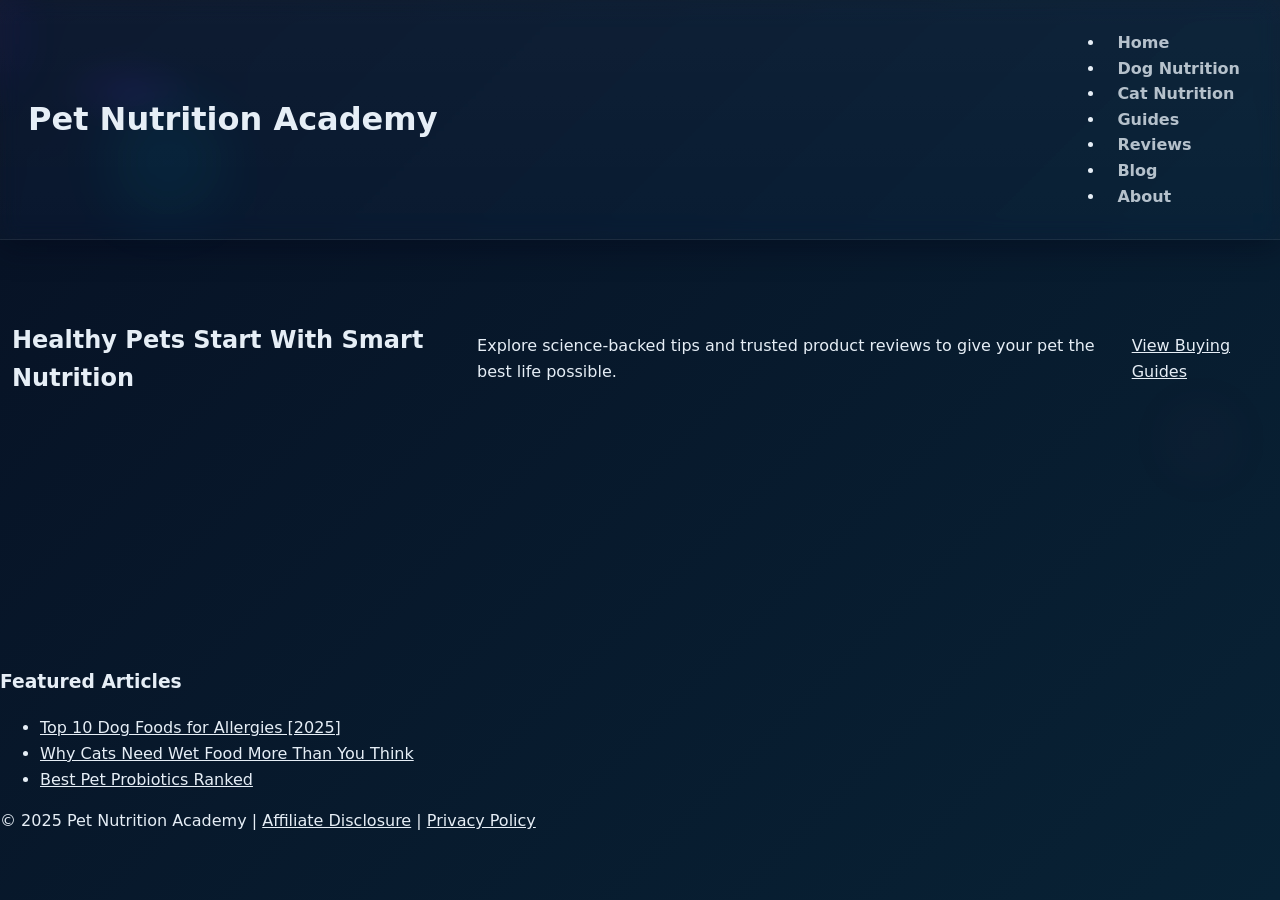
<file: index.html>
<!-- index.html -->
<!DOCTYPE html>
<html lang="en">
<head>
  <meta charset="UTF-8" />
  <meta name="viewport" content="width=device-width, initial-scale=1.0" />
  <title>Pet Nutrition Academy</title>
  <link rel="stylesheet" href="style.css" />
</head>
<body>
  <header>
    <h1>Pet Nutrition Academy</h1>
    <nav>
      <ul>
        <li><a href="index.html">Home</a></li>
        <li><a href="dog-nutrition.html">Dog Nutrition</a></li>
        <li><a href="cat-nutrition.html">Cat Nutrition</a></li>
        <li><a href="guides.html">Guides</a></li>
        <li><a href="reviews.html">Reviews</a></li>
        <li><a href="blog.html">Blog</a></li>
        <li><a href="about.html">About</a></li>
      </ul>
    </nav>
  </header>

  <main>
    <section class="hero">
      <h2>Healthy Pets Start With Smart Nutrition</h2>
      <p>Explore science-backed tips and trusted product reviews to give your pet the best life possible.</p>
      <a class="cta" href="guides.html">View Buying Guides</a>
    </section>

    <section class="featured">
      <h3>Featured Articles</h3>
      <ul>
        <li><a href="blog.html#dog-food-allergies">Top 10 Dog Foods for Allergies [2025]</a></li>
        <li><a href="blog.html#cat-hydration">Why Cats Need Wet Food More Than You Think</a></li>
        <li><a href="guides.html#probiotics">Best Pet Probiotics Ranked</a></li>
      </ul>
    </section>
  </main>

  <footer>
    <p>&copy; 2025 Pet Nutrition Academy | <a href="disclaimer.html">Affiliate Disclosure</a> | <a href="privacy.html">Privacy Policy</a></p>
  </footer>
</body>
</html>
</file>
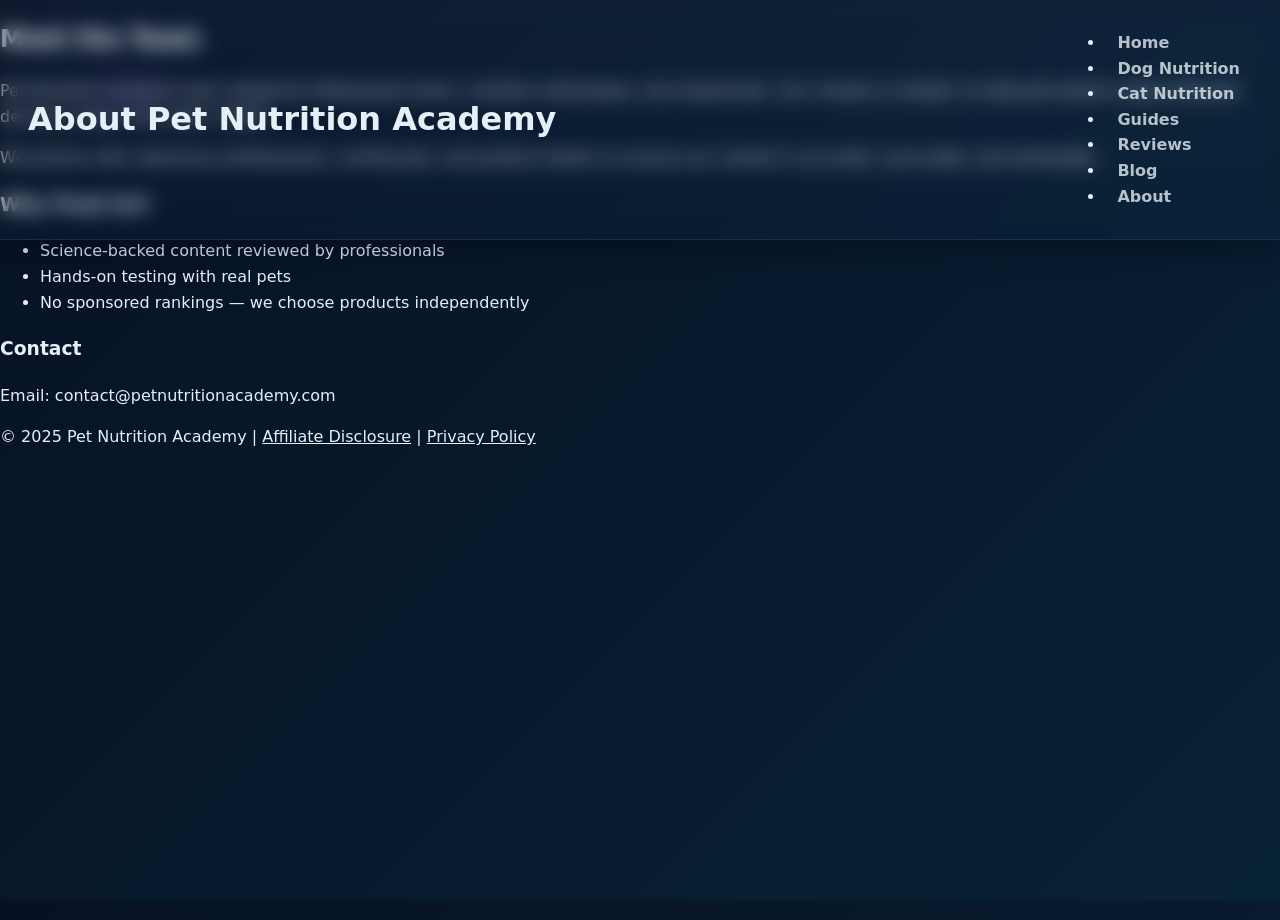
<file: about.html>
<!DOCTYPE html>
<html lang="en">
<head>
  <meta charset="UTF-8">
  <meta name="viewport" content="width=device-width, initial-scale=1.0">
  <title>About Us | Pet Nutrition Academy</title>
  <link rel="stylesheet" href="style.css">
</head>
<body>
  <header>
    <h1>About Pet Nutrition Academy</h1>
    <nav>
      <ul>
        <li><a href="index.html">Home</a></li>
        <li><a href="dog-nutrition.html">Dog Nutrition</a></li>
        <li><a href="cat-nutrition.html">Cat Nutrition</a></li>
        <li><a href="guides.html">Guides</a></li>
        <li><a href="reviews.html">Reviews</a></li>
        <li><a href="blog.html">Blog</a></li>
        <li><a href="about.html">About</a></li>
      </ul>
    </nav>
  </header>

  <main>
    <section>
      <h2>Meet the Team</h2>
      <p>Pet Nutrition Academy was created by lifelong pet lovers, nutrition enthusiasts, and researchers. Our mission is simple: to help pet owners make informed decisions about their pets’ health.</p>

      <p>We partner with veterinary professionals, nutritionists, and product testers to ensure our content is accurate, up-to-date, and actionable.</p>
    </section>

    <section>
      <h3>Why Trust Us?</h3>
      <ul>
        <li>Science-backed content reviewed by professionals</li>
        <li>Hands-on testing with real pets</li>
        <li>No sponsored rankings — we choose products independently</li>
      </ul>
    </section>

    <section>
      <h3>Contact</h3>
      <p>Email: contact@petnutritionacademy.com</p>
    </section>
  </main>

  <footer>
    <p>&copy; 2025 Pet Nutrition Academy | <a href="disclaimer.html">Affiliate Disclosure</a> | <a href="privacy.html">Privacy Policy</a></p>
  </footer>
</body>
</html>
</file>
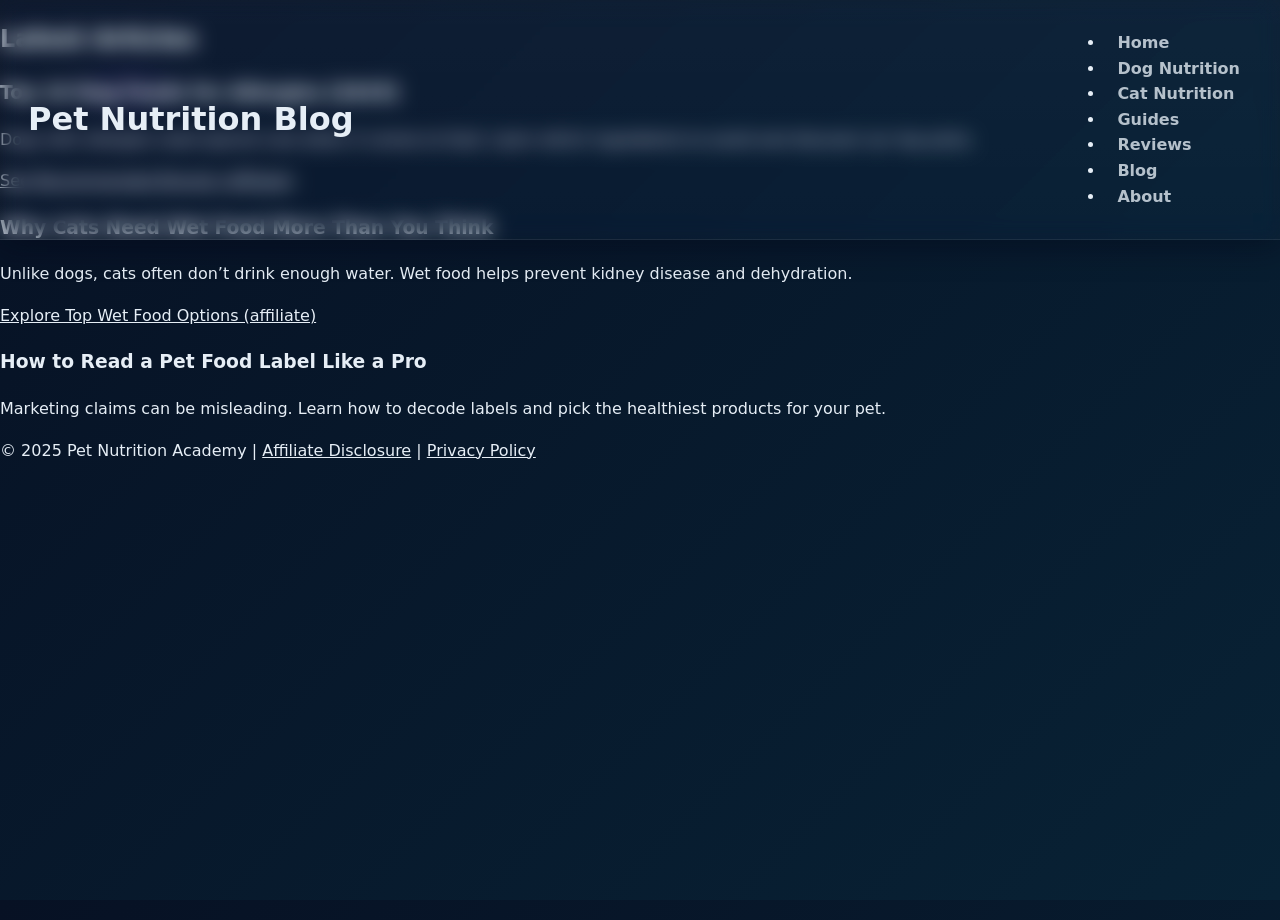
<file: blog.html>
<!DOCTYPE html>
<html lang="en">
<head>
  <meta charset="UTF-8">
  <meta name="viewport" content="width=device-width, initial-scale=1.0">
  <title>Blog | Pet Nutrition Academy</title>
  <link rel="stylesheet" href="style.css">
</head>
<body>
  <header>
    <h1>Pet Nutrition Blog</h1>
    <nav>
      <ul>
        <li><a href="index.html">Home</a></li>
        <li><a href="dog-nutrition.html">Dog Nutrition</a></li>
        <li><a href="cat-nutrition.html">Cat Nutrition</a></li>
        <li><a href="guides.html">Guides</a></li>
        <li><a href="reviews.html">Reviews</a></li>
        <li><a href="blog.html">Blog</a></li>
        <li><a href="about.html">About</a></li>
      </ul>
    </nav>
  </header>

  <main>
    <section>
      <h2>Latest Articles</h2>
      <article id="dog-food-allergies">
        <h3>Top 10 Dog Foods for Allergies [2025]</h3>
        <p>Dogs with allergies need special care when it comes to food. Learn which ingredients to avoid and discover our top picks.</p>
        <a href="https://amzn.to/dogallergyfood" target="_blank">See Recommended Brands (affiliate)</a>
      </article>

      <article id="cat-hydration">
        <h3>Why Cats Need Wet Food More Than You Think</h3>
        <p>Unlike dogs, cats often don’t drink enough water. Wet food helps prevent kidney disease and dehydration.</p>
        <a href="https://amzn.to/wetcatfood" target="_blank">Explore Top Wet Food Options (affiliate)</a>
      </article>

      <article id="pet-food-labels">
        <h3>How to Read a Pet Food Label Like a Pro</h3>
        <p>Marketing claims can be misleading. Learn how to decode labels and pick the healthiest products for your pet.</p>
      </article>
    </section>
  </main>

  <footer>
    <p>&copy; 2025 Pet Nutrition Academy | <a href="disclaimer.html">Affiliate Disclosure</a> | <a href="privacy.html">Privacy Policy</a></p>
  </footer>
</body>
</html>
</file>
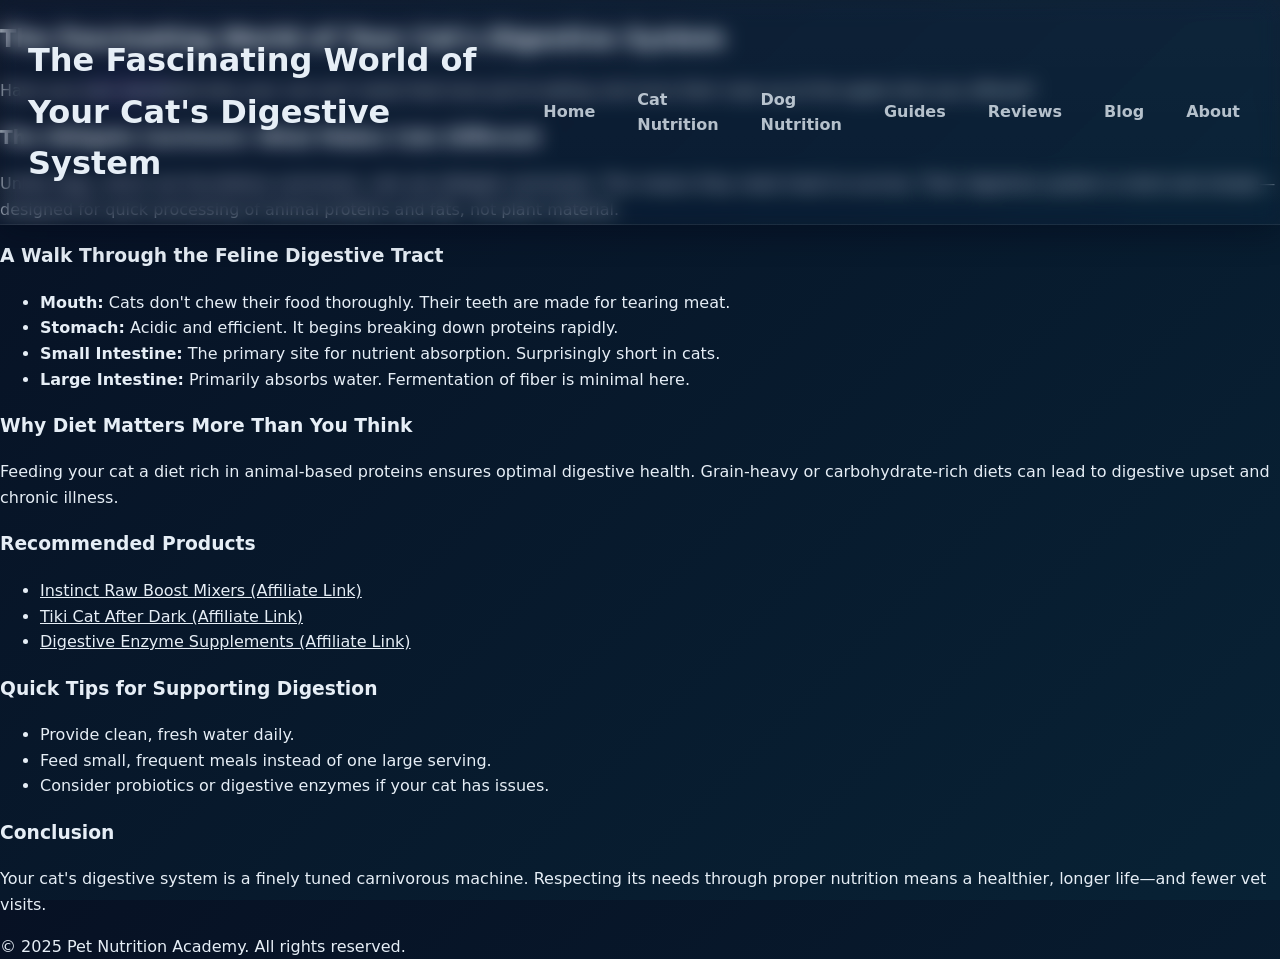
<file: cat-digestion.html>
<!DOCTYPE html>
<html lang="en">
<head>
  <meta charset="UTF-8" />
  <meta name="viewport" content="width=device-width, initial-scale=1.0"/>
  <title>The Fascinating World of Your Cat's Digestive System</title>
  <link rel="stylesheet" href="../style.css"/>
</head>
<body>
  <header>
    <h1>The Fascinating World of Your Cat's Digestive System</h1>
    <nav>
      <a href="../index.html">Home</a>
      <a href="../cat-nutrition.html">Cat Nutrition</a>
      <a href="../dog-nutrition.html">Dog Nutrition</a>
      <a href="../guides.html">Guides</a>
      <a href="../reviews.html">Reviews</a>
      <a href="../blog.html">Blog</a>
      <a href="../about.html">About</a>
    </nav>
  </header>

  <main>
    <article>
      <h2>The Fascinating World of Your Cat's Digestive System</h2>
      <p>Have you ever wondered why your cat can't resist that tuna you're eating, but turns their nose up at the apple slice you offered?</p>

      <h3>The Obligate Carnivore: What Makes Cats Different</h3>
      <p>Unlike dogs, which are facultative carnivores, cats are obligate carnivores. This means they need meat to survive. Their digestive system is short and simple—designed for quick processing of animal proteins and fats, not plant material.</p>

      <h3>A Walk Through the Feline Digestive Tract</h3>
      <ul>
        <li><strong>Mouth:</strong> Cats don't chew their food thoroughly. Their teeth are made for tearing meat.</li>
        <li><strong>Stomach:</strong> Acidic and efficient. It begins breaking down proteins rapidly.</li>
        <li><strong>Small Intestine:</strong> The primary site for nutrient absorption. Surprisingly short in cats.</li>
        <li><strong>Large Intestine:</strong> Primarily absorbs water. Fermentation of fiber is minimal here.</li>
      </ul>

      <h3>Why Diet Matters More Than You Think</h3>
      <p>Feeding your cat a diet rich in animal-based proteins ensures optimal digestive health. Grain-heavy or carbohydrate-rich diets can lead to digestive upset and chronic illness.</p>

      <h3>Recommended Products</h3>
      <ul>
        <li><a href="#">Instinct Raw Boost Mixers (Affiliate Link)</a></li>
        <li><a href="#">Tiki Cat After Dark (Affiliate Link)</a></li>
        <li><a href="#">Digestive Enzyme Supplements (Affiliate Link)</a></li>
      </ul>

      <h3>Quick Tips for Supporting Digestion</h3>
      <ul>
        <li>Provide clean, fresh water daily.</li>
        <li>Feed small, frequent meals instead of one large serving.</li>
        <li>Consider probiotics or digestive enzymes if your cat has issues.</li>
      </ul>

      <h3>Conclusion</h3>
      <p>Your cat's digestive system is a finely tuned carnivorous machine. Respecting its needs through proper nutrition means a healthier, longer life—and fewer vet visits.</p>
    </article>
  </main>

  <footer>
    <p>&copy; 2025 Pet Nutrition Academy. All rights reserved.</p>
  </footer>
</body>
</html>
</file>
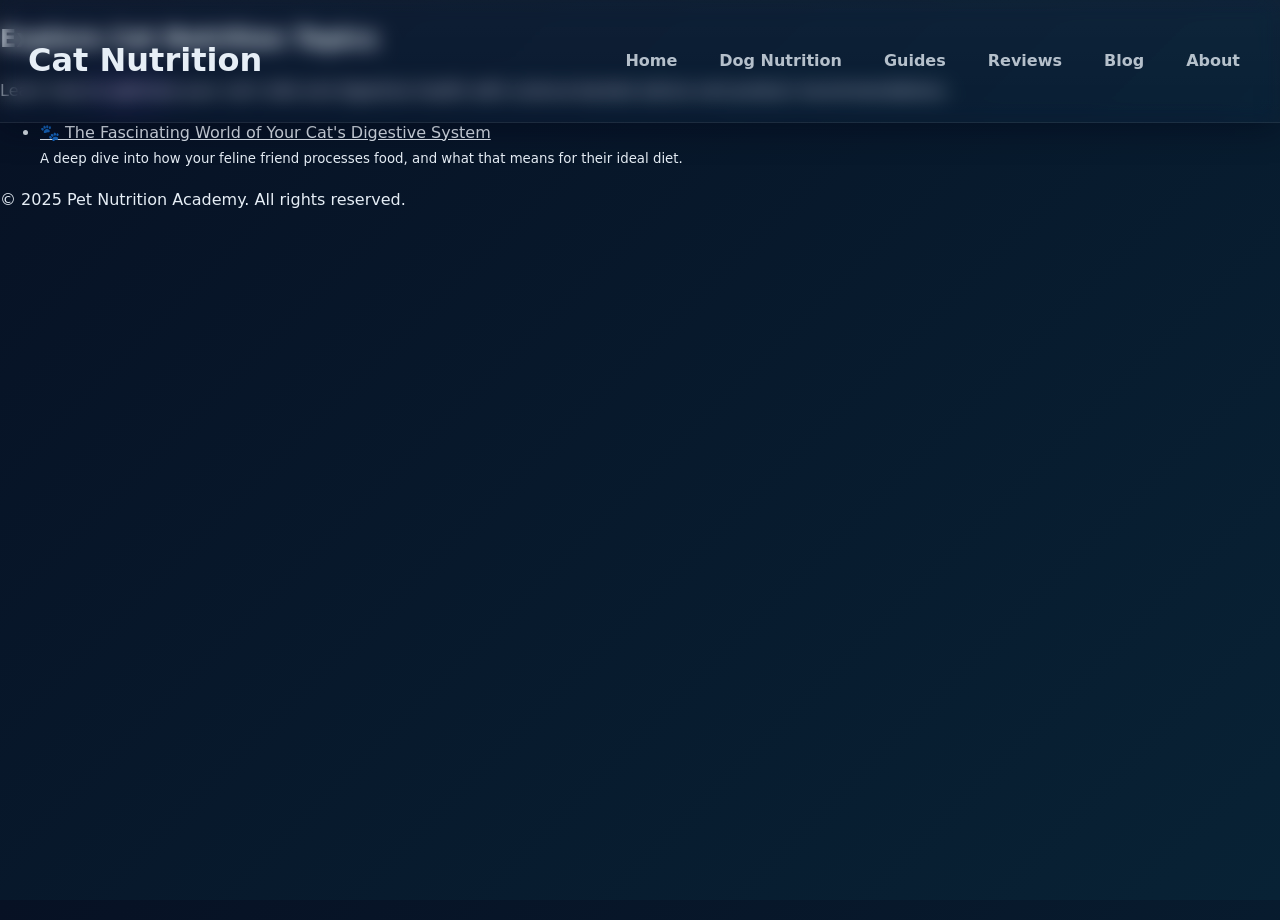
<file: cat-nutrition.html>
<!DOCTYPE html>
<html lang="en">
<head>
  <meta charset="UTF-8" />
  <meta name="viewport" content="width=device-width, initial-scale=1.0"/>
  <title>Cat Nutrition | Pet Nutrition Academy</title>
  <link rel="stylesheet" href="style.css"/>
</head>
<body>
  <header>
    <h1>Cat Nutrition</h1>
    <nav>
      <a href="index.html">Home</a>
      <a href="dog-nutrition.html">Dog Nutrition</a>
      <a href="guides.html">Guides</a>
      <a href="reviews.html">Reviews</a>
      <a href="blog.html">Blog</a>
      <a href="about.html">About</a>
    </nav>
  </header>

  <main>
    <section>
      <h2>Explore Cat Nutrition Topics</h2>
      <p>Learn how to optimize your cat’s diet and digestive health with science-backed advice and product recommendations.</p>

      <ul>
        <li>
          <a href="cat-nutrition/cat-digestion.html">
            🐾 The Fascinating World of Your Cat's Digestive System
          </a>
          <br/>
          <small>A deep dive into how your feline friend processes food, and what that means for their ideal diet.</small>
        </li>
      </ul>
    </section>
  </main>

  <footer>
    <p>&copy; 2025 Pet Nutrition Academy. All rights reserved.</p>
  </footer>
</body>
</html>
</file>
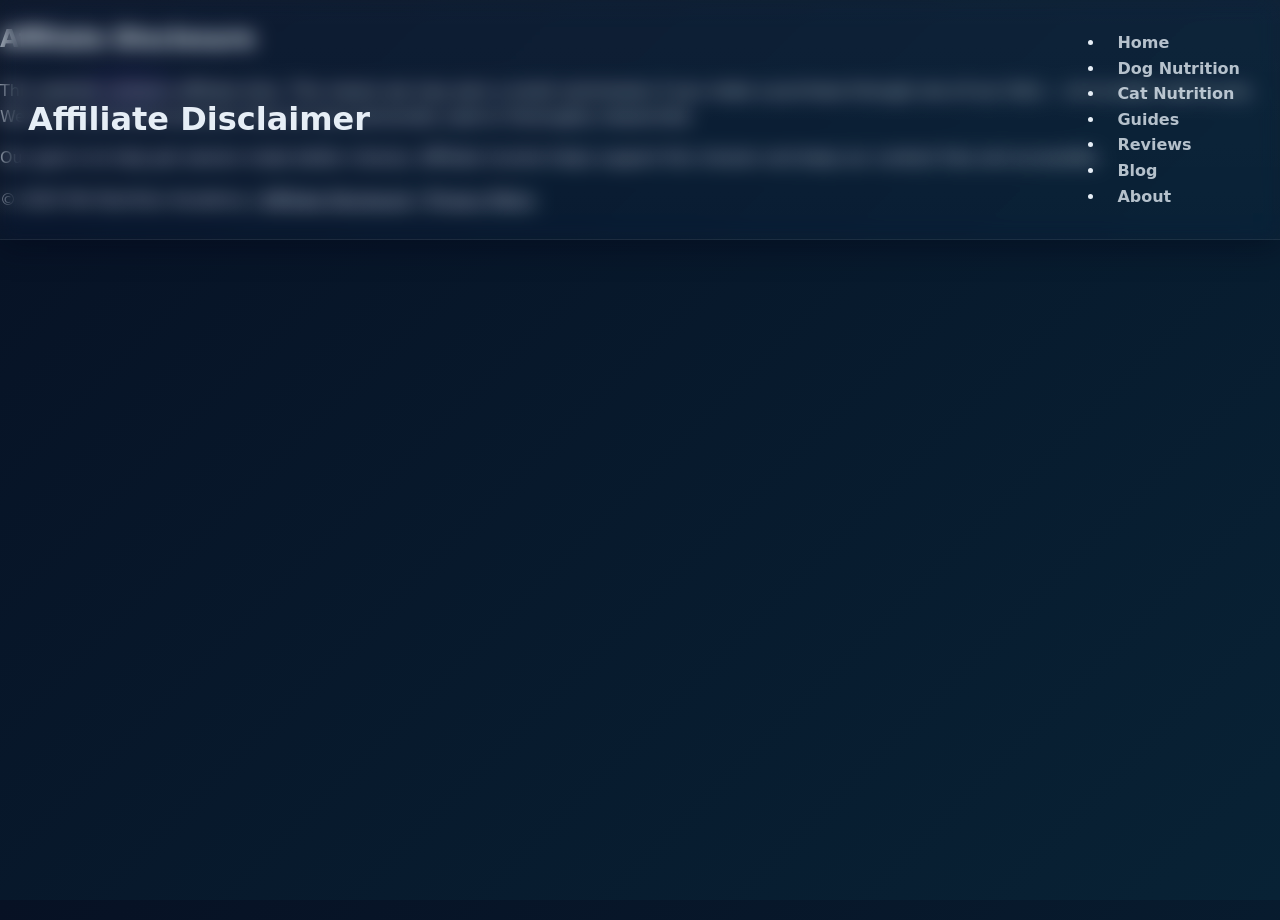
<file: disclaimer.html>
<!DOCTYPE html>
<html lang="en">
<head>
  <meta charset="UTF-8">
  <meta name="viewport" content="width=device-width, initial-scale=1.0">
  <title>Affiliate Disclaimer | Pet Nutrition Academy</title>
  <link rel="stylesheet" href="style.css">
</head>
<body>
  <header>
    <h1>Affiliate Disclaimer</h1>
    <nav>
      <ul>
        <li><a href="index.html">Home</a></li>
        <li><a href="dog-nutrition.html">Dog Nutrition</a></li>
        <li><a href="cat-nutrition.html">Cat Nutrition</a></li>
        <li><a href="guides.html">Guides</a></li>
        <li><a href="reviews.html">Reviews</a></li>
        <li><a href="blog.html">Blog</a></li>
        <li><a href="about.html">About</a></li>
      </ul>
    </nav>
  </header>

  <main>
    <section>
      <h2>Affiliate Disclosure</h2>
      <p>This website contains affiliate links. This means we may earn a small commission if you make a purchase through one of our links — at no extra cost to you. We only recommend products that we have personally used or thoroughly researched.</p>

      <p>Our goal is to help pet owners make better choices. Affiliate income helps support this mission and keep our content free and accessible.</p>
    </section>
  </main>

  <footer>
    <p>&copy; 2025 Pet Nutrition Academy | <a href="disclaimer.html">Affiliate Disclosure</a> | <a href="privacy.html">Privacy Policy</a></p>
  </footer>
</body>
</html>
</file>
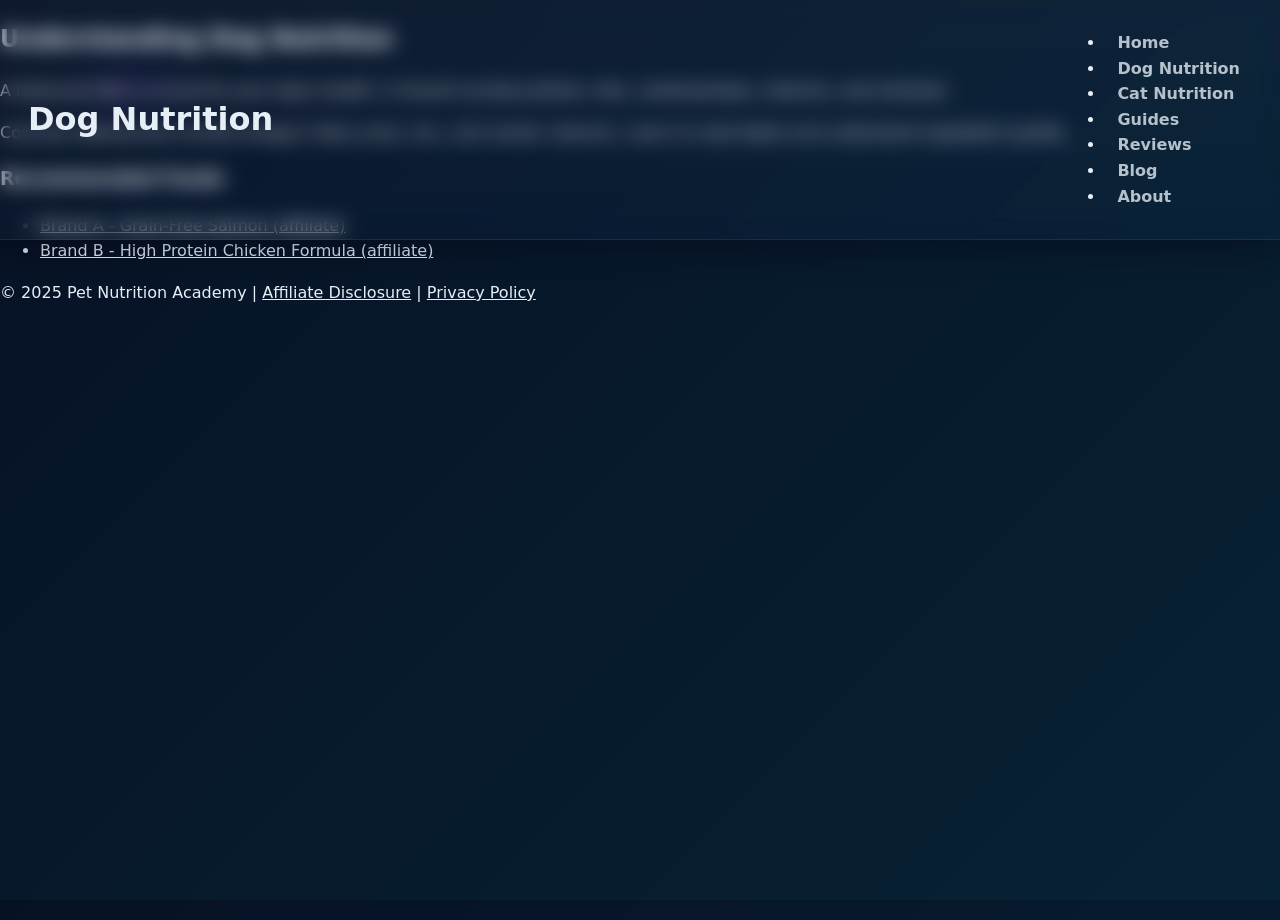
<file: dog-nutrition.html>
<!DOCTYPE html>
<html lang="en">
<head>
  <meta charset="UTF-8">
  <meta name="viewport" content="width=device-width, initial-scale=1.0">
  <title>Dog Nutrition | Pet Nutrition Academy</title>
  <link rel="stylesheet" href="style.css">
</head>
<body>
  <header>
    <h1>Dog Nutrition</h1>
    <nav>
      <ul>
        <li><a href="index.html">Home</a></li>
        <li><a href="dog-nutrition.html">Dog Nutrition</a></li>
        <li><a href="cat-nutrition.html">Cat Nutrition</a></li>
        <li><a href="guides.html">Guides</a></li>
        <li><a href="reviews.html">Reviews</a></li>
        <li><a href="blog.html">Blog</a></li>
        <li><a href="about.html">About</a></li>
      </ul>
    </nav>
  </header>

  <main>
    <section>
      <h2>Understanding Dog Nutrition</h2>
      <p>A balanced diet is crucial for your dog’s health. It should include proteins, fats, carbohydrates, vitamins, and minerals.</p>
      <p>Common deficiencies include omega-3 fatty acids, zinc, and certain vitamins. Learn to read labels and understand ingredient quality.</p>
    </section>

    <section>
      <h3>Recommended Foods</h3>
      <ul>
        <li><a href="https://amzn.to/sampledogfood" target="_blank">Brand A - Grain-Free Salmon (affiliate)</a></li>
        <li><a href="https://amzn.to/sampledogfood2" target="_blank">Brand B - High Protein Chicken Formula (affiliate)</a></li>
      </ul>
    </section>
  </main>

  <footer>
    <p>&copy; 2025 Pet Nutrition Academy | <a href="disclaimer.html">Affiliate Disclosure</a> | <a href="privacy.html">Privacy Policy</a></p>
  </footer>
</body>
</html>
</file>
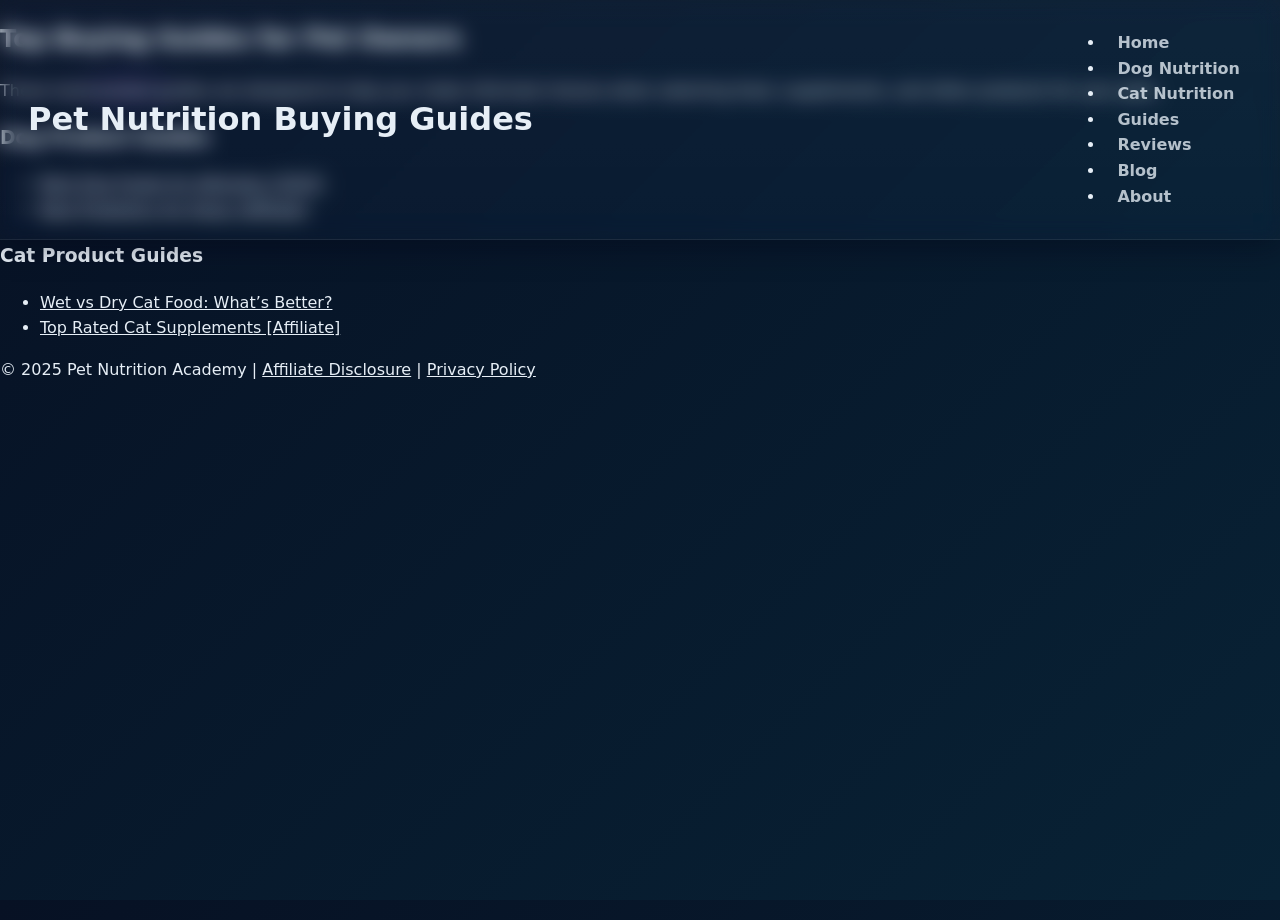
<file: guides.html>
<!DOCTYPE html>
<html lang="en">
<head>
  <meta charset="UTF-8">
  <meta name="viewport" content="width=device-width, initial-scale=1.0">
  <title>Guides | Pet Nutrition Academy</title>
  <link rel="stylesheet" href="style.css">
</head>
<body>
  <header>
    <h1>Pet Nutrition Buying Guides</h1>
    <nav>
      <ul>
        <li><a href="index.html">Home</a></li>
        <li><a href="dog-nutrition.html">Dog Nutrition</a></li>
        <li><a href="cat-nutrition.html">Cat Nutrition</a></li>
        <li><a href="guides.html">Guides</a></li>
        <li><a href="reviews.html">Reviews</a></li>
        <li><a href="blog.html">Blog</a></li>
        <li><a href="about.html">About</a></li>
      </ul>
    </nav>
  </header>

  <main>
    <section>
      <h2>Top Buying Guides for Pet Owners</h2>
      <p>These hand-picked guides are designed to help you make informed choices when selecting food, supplements, and other products for your pets.</p>
    </section>

    <section>
      <h3>Dog Product Guides</h3>
      <ul>
        <li><a href="blog.html#best-dog-food">Best Dog Foods for Allergies [2025]</a></li>
        <li><a href="https://amzn.to/sampleprobiotic" target="_blank">Best Probiotics for Dogs (affiliate)</a></li>
      </ul>
    </section>

    <section>
      <h3>Cat Product Guides</h3>
      <ul>
        <li><a href="blog.html#wet-vs-dry">Wet vs Dry Cat Food: What’s Better?</a></li>
        <li><a href="https://amzn.to/samplecatvitamin" target="_blank">Top Rated Cat Supplements [Affiliate]</a></li>
      </ul>
    </section>
  </main>

  <footer>
    <p>&copy; 2025 Pet Nutrition Academy | <a href="disclaimer.html">Affiliate Disclosure</a> | <a href="privacy.html">Privacy Policy</a></p>
  </footer>
</body>
</html>
</file>
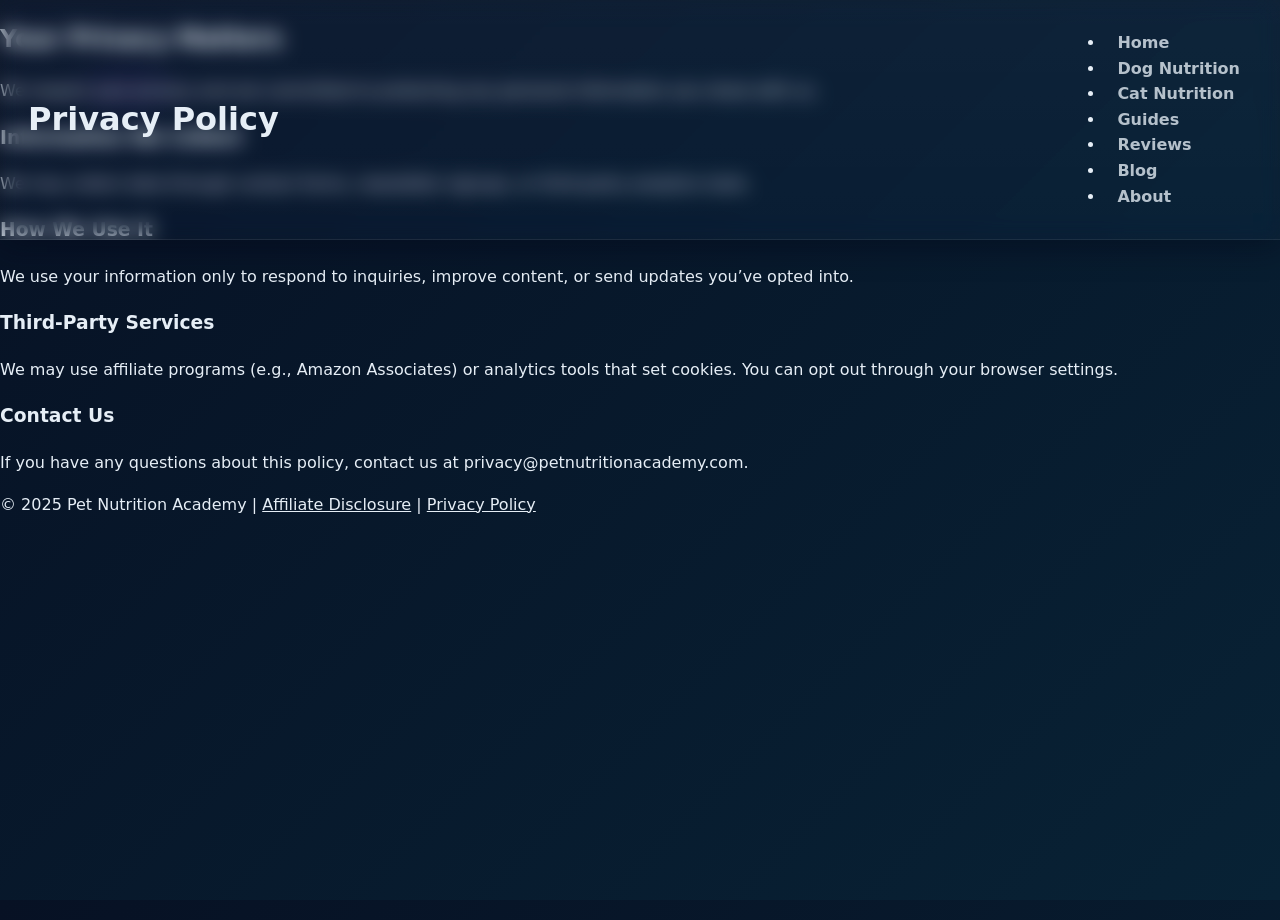
<file: privacy.html>
<!DOCTYPE html>
<html lang="en">
<head>
  <meta charset="UTF-8">
  <meta name="viewport" content="width=device-width, initial-scale=1.0">
  <title>Privacy Policy | Pet Nutrition Academy</title>
  <link rel="stylesheet" href="style.css">
</head>
<body>
  <header>
    <h1>Privacy Policy</h1>
    <nav>
      <ul>
        <li><a href="index.html">Home</a></li>
        <li><a href="dog-nutrition.html">Dog Nutrition</a></li>
        <li><a href="cat-nutrition.html">Cat Nutrition</a></li>
        <li><a href="guides.html">Guides</a></li>
        <li><a href="reviews.html">Reviews</a></li>
        <li><a href="blog.html">Blog</a></li>
        <li><a href="about.html">About</a></li>
      </ul>
    </nav>
  </header>

  <main>
    <section>
      <h2>Your Privacy Matters</h2>
      <p>We respect your privacy and are committed to protecting any personal information you share with us.</p>

      <h3>Information We Collect</h3>
      <p>We may collect data through contact forms, newsletter signups, or third-party analytics tools.</p>

      <h3>How We Use It</h3>
      <p>We use your information only to respond to inquiries, improve content, or send updates you’ve opted into.</p>

      <h3>Third-Party Services</h3>
      <p>We may use affiliate programs (e.g., Amazon Associates) or analytics tools that set cookies. You can opt out through your browser settings.</p>

      <h3>Contact Us</h3>
      <p>If you have any questions about this policy, contact us at privacy@petnutritionacademy.com.</p>
    </section>
  </main>

  <footer>
    <p>&copy; 2025 Pet Nutrition Academy | <a href="disclaimer.html">Affiliate Disclosure</a> | <a href="privacy.html">Privacy Policy</a></p>
  </footer>
</body>
</html>
</file>
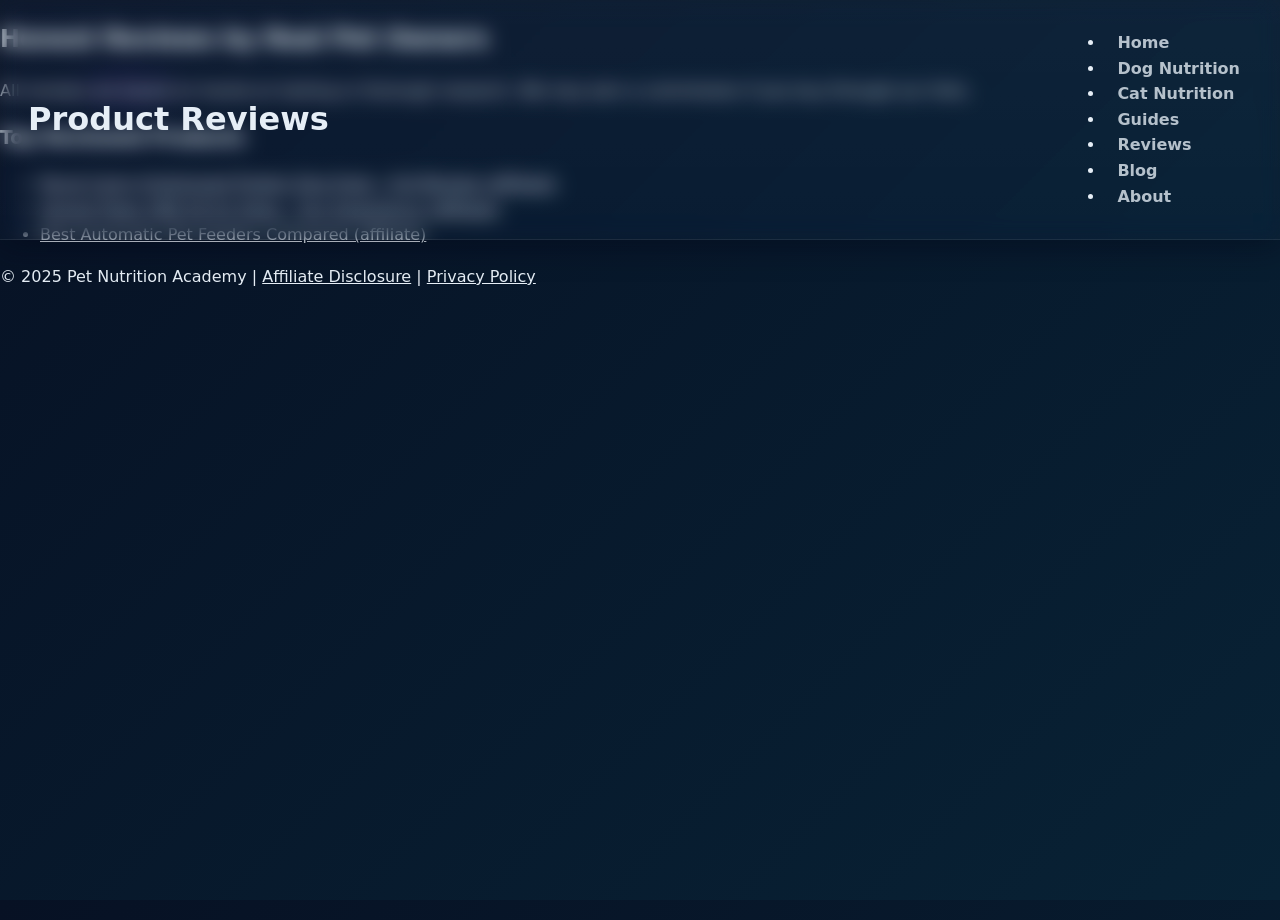
<file: reviews.html>
<!DOCTYPE html>
<html lang="en">
<head>
  <meta charset="UTF-8">
  <meta name="viewport" content="width=device-width, initial-scale=1.0">
  <title>Product Reviews | Pet Nutrition Academy</title>
  <link rel="stylesheet" href="style.css">
</head>
<body>
  <header>
    <h1>Product Reviews</h1>
    <nav>
      <ul>
        <li><a href="index.html">Home</a></li>
        <li><a href="dog-nutrition.html">Dog Nutrition</a></li>
        <li><a href="cat-nutrition.html">Cat Nutrition</a></li>
        <li><a href="guides.html">Guides</a></li>
        <li><a href="reviews.html">Reviews</a></li>
        <li><a href="blog.html">Blog</a></li>
        <li><a href="about.html">About</a></li>
      </ul>
    </nav>
  </header>

  <main>
    <section>
      <h2>Honest Reviews by Real Pet Owners</h2>
      <p>All reviews are based on hands-on testing or thorough research. We may earn a commission if you buy through our links.</p>
    </section>

    <section>
      <h3>Top Reviewed Products</h3>
      <ul>
        <li><a href="https://amzn.to/hydrolyzedreview" target="_blank">Royal Canin Hydrolyzed Protein Dog Food – Full Review (affiliate)</a></li>
        <li><a href="https://amzn.to/cbdoilreview" target="_blank">Honest Paws CBD Oil for Dogs – Our Experience (affiliate)</a></li>
        <li><a href="https://amzn.to/automaticfeeder" target="_blank">Best Automatic Pet Feeders Compared (affiliate)</a></li>
      </ul>
    </section>
  </main>

  <footer>
    <p>&copy; 2025 Pet Nutrition Academy | <a href="disclaimer.html">Affiliate Disclosure</a> | <a href="privacy.html">Privacy Policy</a></p>
  </footer>
</body>
</html>
</file>
<file: style.css>
/* =========================
   Pet Nutrition Academy — Premium CSS
   Drop-in replacement: paste into style.css
   Features: gradients, glass header, hero particles (CSS), 3D cards,
   smooth micro-interactions, responsive layout, accessible colors,
   custom scrollbar, scroll-triggered animations support (uses .inview),
   reduced-motion support, typography (Inter).
   ========================= */

/* ---------- Font ---------- */
/* Uses Inter from Google Fonts — add this link tag in your HTML head if not already present:
<link href="https://fonts.googleapis.com/css2?family=Inter:wght@300;400;600;700;800&display=swap" rel="stylesheet">
*/
:root{
  /* Palette (accessible contrast considered) */
  --bg-900: #071124;        /* deep navy */
  --bg-800: #082235;
  --panel: rgba(255,255,255,0.04);
  --glass-1: rgba(255,255,255,0.06);
  --glass-2: rgba(255,255,255,0.03);
  --muted: rgba(230,238,246,0.78);
  --text: #e6eef6;
  --accent-a: #7b2ff7;      /* purple */
  --accent-b: #00d4ff;      /* cyan */
  --accent-c: #ff7aa2;      /* pink */
  --cta-text: #041827;
  --success: #2fd06f;

  --radius-lg: 18px;
  --radius-md: 12px;
  --shadow-1: 0 8px 30px rgba(2,6,23,0.6);
  --glass-border: 1px solid rgba(255,255,255,0.06);

  --max-width: 1180px;
  --ease: cubic-bezier(.2,.9,.25,1);
}

/* Respect prefers-reduced-motion */
@media (prefers-reduced-motion: reduce){
  * { animation-duration: 0.001ms !important; animation-iteration-count: 1 !important; transition-duration: 0.001ms !important; scroll-behavior: auto !important; }
}

/* ---------- Base ---------- */
*{box-sizing:border-box}
html,body{height:100%}
body{
  margin:0;
  font-family: "Inter", system-ui, -apple-system, "Segoe UI", Roboto, "Helvetica Neue", Arial;
  -webkit-font-smoothing:antialiased;
  -moz-osx-font-smoothing:grayscale;
  color:var(--text);
  background: radial-gradient(1200px 600px at 10% 10%, rgba(123,47,247,0.07), transparent 6%),
              linear-gradient(135deg, var(--bg-900) 0%, var(--bg-800) 100%);
  line-height:1.6;
  overflow-x:hidden;
  scroll-behavior:smooth; /* smooth scroll */
  -webkit-tap-highlight-color: transparent;
}

/* ---------- Layout container ---------- */
.container{
  width:100%;
  max-width:var(--max-width);
  margin:0 auto;
  padding:28px 22px;
}

/* ---------- Custom Scrollbar ---------- */
*::-webkit-scrollbar{width:12px;height:12px}
*::-webkit-scrollbar-track{background:transparent}
*::-webkit-scrollbar-thumb{
  border-radius:10px;
  background:linear-gradient(180deg,var(--accent-a),var(--accent-b));
  box-shadow: inset 0 0 0 2px rgba(0,0,0,0.18);
}
*::-webkit-scrollbar-corner{background:transparent}

/* ---------- Glass Header (fixed) ---------- */
.site-header, header {
  position:fixed;
  left:0; right:0; top:0;
  z-index:9999;
  display:flex;
  align-items:center;
  justify-content:space-between;
  gap:16px;
  padding:14px 28px;
  background: linear-gradient(180deg, rgba(255,255,255,0.04), rgba(255,255,255,0.02));
  backdrop-filter: blur(10px) saturate(120%);
  border-bottom: var(--glass-border);
  box-shadow: 0 6px 30px rgba(2,6,23,0.45);
  transition: padding .28s var(--ease), transform .35s var(--ease), background .35s var(--ease);
}

/* Shrink header on .small (JS toggles) */
.site-header.small{ padding:10px 22px; transform: translateY(-1px) }

/* Branding: logo + name */
.brand{
  display:flex;align-items:center;gap:14px;
}
.logo-container{display:flex;align-items:center;gap:10px}
.logo-container svg{height:56px; width:auto; display:block; transition: transform .45s var(--ease), opacity .42s var(--ease); opacity:0; transform: translateY(-6px) scale(.98); }
.logo-container svg.loaded{ opacity:1; transform: translateY(0) scale(1); }

/* Site title text fallback (visually hidden if logo present) */
.site-title{font-weight:700; font-size:1.05rem; color:var(--text); letter-spacing:0.2px}

/* ---------- Navigation ---------- */
.nav, .main-nav, nav {
  display:flex;
  gap:18px;
  align-items:center;
}
.nav-link, .main-nav a, nav a {
  color:var(--muted);
  text-decoration:none;
  padding:8px 12px;
  border-radius:10px;
  font-weight:600;
  transition: transform .18s var(--ease), color .18s var(--ease), background .18s var(--ease);
}
.nav-link:hover, .main-nav a:hover, nav a:hover{
  transform: translateY(-4px);
  color: white;
  background: linear-gradient(90deg, rgba(255,255,255,0.03), rgba(255,255,255,0.02));
}
.nav-cta, .nav .nav-cta, .main-nav .cta {
  padding:10px 16px;
  border-radius:12px;
  background: linear-gradient(90deg,var(--accent-a),var(--accent-b));
  color: var(--cta-text);
  box-shadow: 0 8px 30px rgba(123,47,247,0.15);
  text-decoration:none;
}

/* Mobile nav toggle (ensure present in HTML) */
.nav-toggle{ display:none; background:transparent; border:0; color:var(--muted); font-size:20px; cursor:pointer }
@media (max-width:880px){
  .nav{ display:none }
  .nav-toggle{ display:block }
}

/* ---------- Hero (with CSS particle illusions) ---------- */
.hero {
  position:relative;
  min-height:72vh;
  display:flex;
  align-items:center;
  justify-content:center;
  padding:110px 12px 40px; /* leave room for fixed header */
  overflow:visible;
}

/* hero inner card */
.hero-inner{
  position:relative;
  z-index:4;
  text-align:center;
  max-width:960px;
  margin:0 auto;
  padding:40px 22px;
  border-radius:16px;
  background: linear-gradient(180deg, rgba(255,255,255,0.02), rgba(255,255,255,0.01));
  box-shadow: var(--shadow-1);
  backdrop-filter: blur(6px);
  transform-style: preserve-3d;
}

/* Heading styles */
.hero-title{
  font-size:clamp(28px, 4.8vw, 56px);
  margin:0;
  line-height:1.02;
  letter-spacing:-0.8px;
  font-weight:800;
  background: linear-gradient(90deg,var(--accent-b),var(--accent-a));
  -webkit-background-clip:text; background-clip:text; color:transparent;
}
.hero-sub{ margin-top:12px; color:rgba(230,238,246,0.86); font-weight:500; }

/* Buttons (CTAs) */
.btn{
  display:inline-flex; align-items:center; gap:10px;
  padding:12px 18px; border-radius:12px; text-decoration:none; font-weight:700;
  transition: transform .18s var(--ease), box-shadow .18s var(--ease);
}
.btn-primary{
  color:var(--cta-text);
  background: linear-gradient(90deg,var(--accent-b),var(--accent-a));
  box-shadow: 0 10px 30px rgba(123,47,247,0.14);
}
.btn-ghost{
  color:var(--muted);
  border:1px solid rgba(255,255,255,0.06);
  background:transparent;
}
.btn-primary:hover, .btn-ghost:hover{ transform: translateY(-6px); }

/* ---------- Floating particle visuals (pure CSS) ---------- */
/* A few pseudo-elements create floating blobs and tiny particles */
/* Works alongside any canvas-based particles already present—these are decorative */
.hero::before, .hero::after {
  content:"";
  position:absolute; z-index:1; pointer-events:none;
  filter: blur(36px) saturate(120%);
  opacity:0.9;
  transform: translateZ(0);
}
.hero::before{
  width:420px; height:320px; left:-10%; top:-10%;
  background: radial-gradient(circle at 20% 30%, rgba(123,47,247,0.18), transparent 18%),
              radial-gradient(circle at 70% 70%, rgba(0,212,255,0.12), transparent 22%);
  animation: floatSlow 12s linear infinite;
}
.hero::after{
  width:260px; height:260px; right:-6%; bottom:8%;
  background: radial-gradient(circle at 40% 40%, rgba(255,122,162,0.12), transparent 18%);
  animation: floatSlow 18s linear infinite reverse;
}
@keyframes floatSlow { 0%{transform:translateY(0)}50%{transform:translateY(-18px)}100%{transform:translateY(0)} }

/* Tiny floating dots */
.hero .dot {
  position:absolute; width:6px; height:6px; border-radius:50%; z-index:2;
  background: linear-gradient(180deg,var(--accent-a),var(--accent-b));
  opacity:0.9; transform: translateZ(0);
  animation: bob 6s ease-in-out infinite;
}
@keyframes bob { 0%{transform:translateY(0)}50%{transform:translateY(-8px)}100%{transform:translateY(0)} }

/* Position examples (add in HTML if desired) */
.hero .dot.one{ top:12%; left:8%; animation-duration:7.8s }
.hero .dot.two{ top:26%; right:18%; animation-duration:10s; animation-delay:.8s }
.hero .dot.three{ bottom:10%; left:20%; animation-duration:8.2s; animation-delay:1.4s }

/* ---------- Stats (animated counters visible via .inview) ---------- */
.stats{ display:flex; gap:14px; justify-content:center; margin-top:22px; flex-wrap:wrap; z-index:5 }
.stat-card{
  min-width:120px; padding:14px 18px; border-radius:12px; text-align:center;
  background: linear-gradient(180deg, rgba(255,255,255,0.02), rgba(255,255,255,0.01));
  box-shadow: 0 10px 30px rgba(2,6,23,0.45); backdrop-filter: blur(6px);
  transition: transform .35s var(--ease), box-shadow .35s var(--ease), opacity .45s var(--ease);
  transform-origin:center;
  opacity:0; transform: translateY(18px) scale(.98);
}
.stat-card.inview{ opacity:1; transform: translateY(0) scale(1) }
.stat-value{ font-weight:800; font-size:20px; color: white; letter-spacing:0.2px }
.stat-label{ font-size:12px; color: rgba(230,238,246,0.8) }

/* ---------- Feature cards (3D hover) ---------- */
.features{ padding:36px 0 }
.cards{
  display:grid;
  grid-template-columns: repeat(auto-fit, minmax(220px, 1fr));
  gap:18px;
  align-items:start;
}
.card{
  background: linear-gradient(180deg, rgba(255,255,255,0.02), rgba(255,255,255,0.01));
  border-radius:14px; padding:18px;
  transition: transform .45s var(--ease), box-shadow .45s var(--ease);
  transform-style: preserve-3d;
  box-shadow: 0 10px 30px rgba(2,6,23,0.45);
  perspective: 1200px;
  will-change: transform;
  opacity:0; transform: translateY(20px);
}
.card.inview{ opacity:1; transform: translateY(0) }
.card:focus{ outline: 3px solid rgba(123,47,247,0.12); outline-offset:4px }
/* 3D tilt on hover — uses transform-layer for smoothness */
.card:hover{
  transform: translateY(-18px) rotateX(4deg) rotateY(-6deg) translateZ(6px);
  box-shadow: 0 30px 60px rgba(2,6,23,0.6);
}
.card-icon{ font-size:22px; color:var(--accent-b); margin-bottom:10px; display:inline-block; }

/* ---------- Article hub & prose ---------- */
.article-hub{ padding:110px 0 60px; }
.hub-card{
  transition: transform .35s var(--ease), box-shadow .35s var(--ease), opacity .35s var(--ease);
  padding:18px; border-radius:12px; background: linear-gradient(180deg, rgba(255,255,255,0.02), transparent);
  box-shadow: 0 10px 30px rgba(2,6,23,0.45);
  opacity:0; transform: translateY(18px);
}
.hub-card.inview{ opacity:1; transform: translateY(0) }
.hub-card h3 a{ color:var(--text); text-decoration:none; font-weight:700 }
.hub-card p{ color: rgba(230,238,246,0.9) }

/* Article page styling */
.article-page{ padding:120px 18px 80px; }
.prose{
  max-width:860px; margin:0 auto; padding:28px; border-radius:14px;
  background: linear-gradient(180deg, rgba(255,255,255,0.01), rgba(255,255,255,0.005));
  box-shadow: 0 18px 50px rgba(2,6,23,0.5);
}
.prose h1{ margin-top:0; font-size: clamp(20px, 3.4vw, 40px); color:var(--text) }
.prose h2{ color:var(--accent-b) }
.prose p{ color: rgba(230,238,246,0.92); line-height:1.78 }

/* Blockquote */
.prose blockquote{
  border-left:4px solid rgba(123,47,247,0.12);
  padding-left:14px; margin:18px 0; color: rgba(230,238,246,0.82);
}

/* ---------- Footer ---------- */
.site-footer{
  margin-top:60px; padding:36px 18px; background: transparent; border-top:1px solid rgba(255,255,255,0.03);
}
.footer-grid{ display:grid; grid-template-columns: 1fr 1fr 160px; gap:18px; align-items:start; max-width:var(--max-width); margin:0 auto; padding:0 22px; }

/* ---------- Micro-interactions & accessibility ---------- */
a{ color:inherit; }
a:focus{ outline: 3px solid rgba(0,212,255,0.12); outline-offset:4px; border-radius:6px }
button{ font-family:inherit }
input, textarea{ font:inherit; color:var(--text) }

/* subtle fade-in helper for elements */
.inview{ transition: opacity .5s var(--ease), transform .45s var(--ease) }

/* ---------- Utility / responsive tweaks ---------- */
@media (max-width:1100px){
  .footer-grid{ grid-template-columns: 1fr 1fr; }
  .logo-container svg{ height:48px }
}
@media (max-width:720px){
  .container{ padding:18px }
  .hero-inner{ padding:22px }
  .logo-container svg{ height:44px }
  .stats{ gap:10px }
  .footer-grid{ grid-template-columns: 1fr; text-align:center }
  .hero-title{ font-size: clamp(22px, 7vw, 36px) }
  .prose{ padding:18px }
}

/* ---------- Small performance-friendly animation fallbacks ---------- */
@media (prefers-reduced-motion: reduce){
  .card, .stat-card, .hub-card, .hero::before, .hero::after, .logo-container svg {
    animation: none !important; transition: none !important; transform: none !important;
  }
}

/* ---------- Optional tiny helpers for JS to toggle classes ---------- */
/* .logo-loaded class to animate svg in header */
.logo-container svg.logo-loaded{ opacity:1; transform:none }

/* When nav opens on mobile, ensure it's visible (JS should toggle .open) */
.nav.open{ display:flex; position:absolute; top:64px; left:8px; right:8px; padding:12px; border-radius:12px; background:linear-gradient(180deg, rgba(255,255,255,0.02), rgba(255,255,255,0.01)); flex-direction:column; gap:10px; }

/* ---------- End of file ---------- */
</file>
